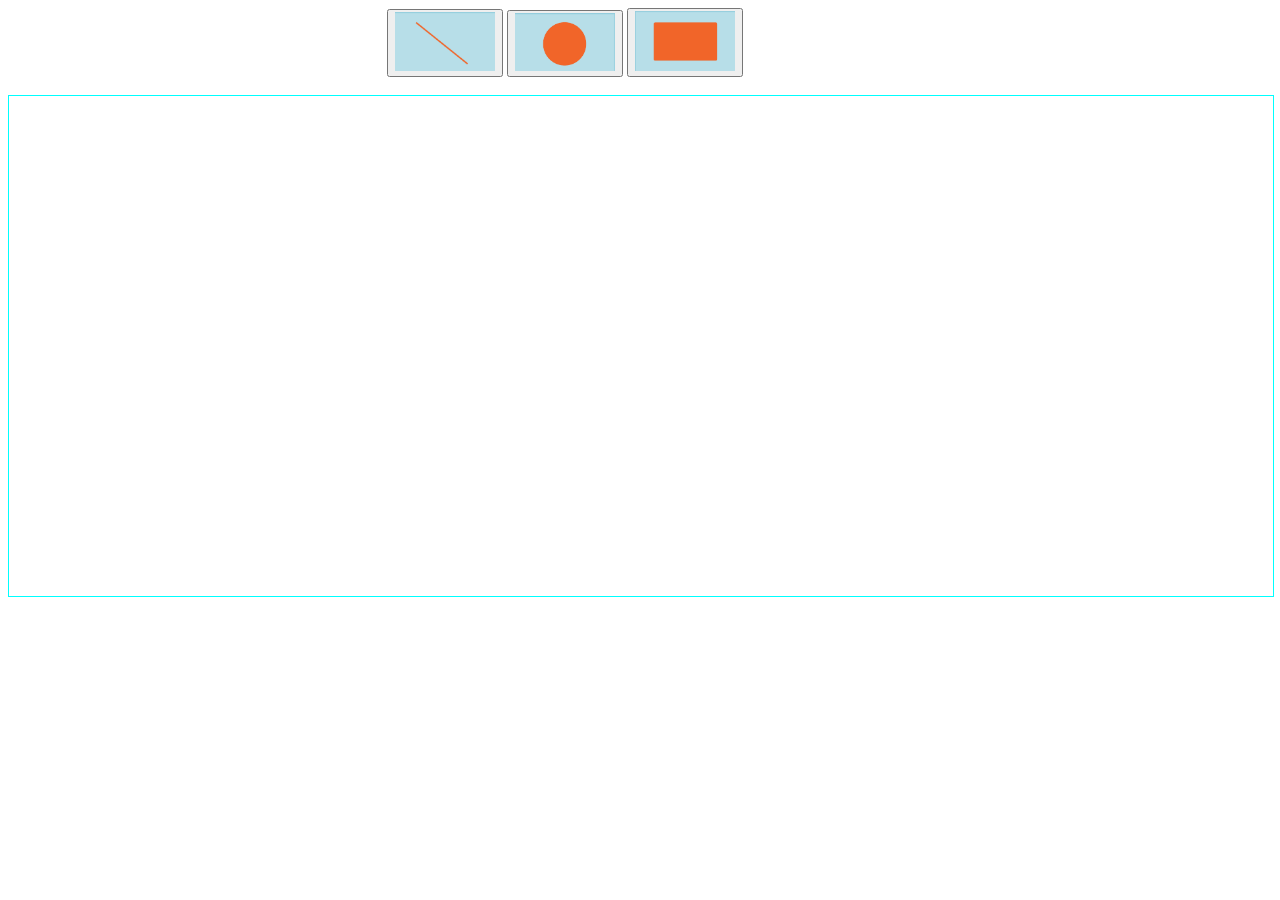
<file: index10.html>
<!DOCTYPE html>
<html lang="en">
<head>
    <meta charset="UTF-8">
    <meta http-equiv="X-UA-Compatible" content="IE=edge">
    <meta name="viewport" content="width=device-width, initial-scale=1.0">
    <title>Document</title>
    <link rel="stylesheet" href="main10.css">
</head>
<body>
    <diV>
    <button id="line" onclick="lineClick()"><img src="images/line.PNG"></button>
    <button id="circle" onclick="circleClick()"><img src="images/cir.PNG"></button>
    <button id="rect" onclick="rectClick()"><img src="images/rec.PNG"></button>
    <br>
    <br>
</diV>

    <svg id="svg"width=100% height=500px style="border: 1px aqua solid;">
        <polyline id="polyline" style="fill:white;stroke:black;stroke-width:1"/>
        <line id="templine" style="fill:black;stroke:black;stroke-width:1" height=100px width=90px  /> 
        <!-- <line x1="0" y1="0" x2="200" y2="200" style="stroke:rgb(255,0,0);stroke-width:2" /> -->
 
 

    </svg>
   <script src="js/custom10.js"></script> 
</body>
</html>
</file>
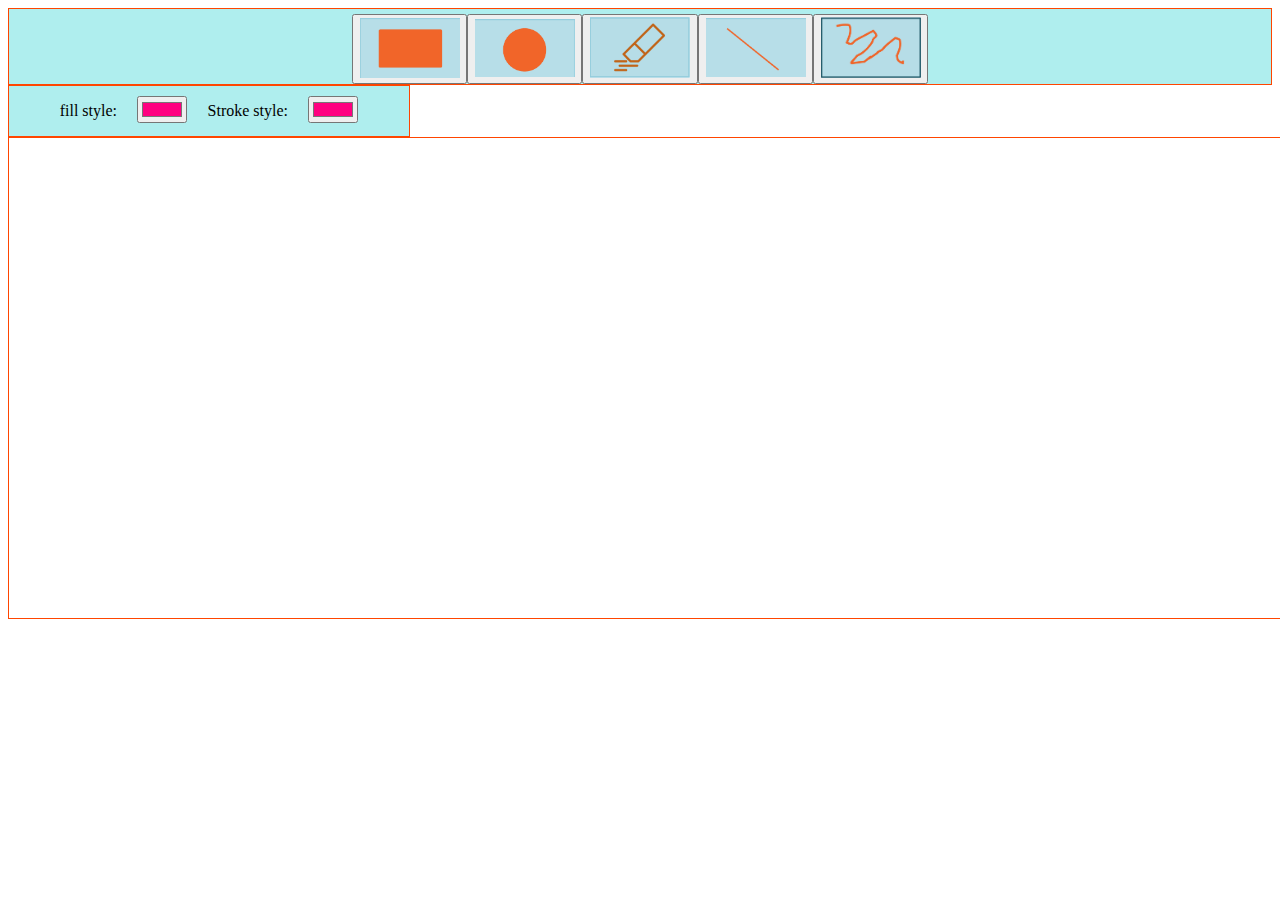
<file: index3.html>
<!DOCTYPE html>
<html lang="en">
<head>
    <meta charset="UTF-8">
    <meta http-equiv="X-UA-Compatible" content="IE=edge">
    <meta name="viewport" content="width=device-width, initial-scale=1.0">
    <title>Document</title>
    <link rel="stylesheet" href="main3.css">
</head>
<body>
    <div class="btn containerOne">

    <button  class="line child" onclick="lineClick()"><img src="images/line.PNG"></button>
    <button  class="circle child" onclick="circleClick()"><img src="images/cir.PNG"></button>
    <button class="rect child" onclick="rectClick()"><img src="images/rec.PNG"></button>
    <button class="free child" onclick="freeClick()"><img src="images/free.PNG"></button>
    <button class="las child" onclick="lasClick()"><img src="images/las.PNG"></button>



</div>
<div class="container ch"> 
<div class="containerTwo ">
    <p class="one">fill style:</p>
   <div class="p two"> <input   type="color" name="fill" id="fill" value="#ff0080"></div>
    <p class="three">Stroke style:</p>
    <div class="p four"><input  type="color" name="stroke" id="stroke" value="#ff0080"></div> 
</div>

<div class="canvas">
    <canvas id="myCanvas" width="1300px" height="480px" style="border:1px solid orangered"></canvas>
</div>
</div>
<script src="js/jquery.js"></script>
    <script src="js/custom3.js"></script>
</body>
</html>
</file>
<file: main10.css>
div{
    margin-left: 30%;
}
img{
    width: 100px;
}
</file>
<file: main3.css>
img{
width: 100px;

}
.btn{
    background-color: #afeeee;
    border: orangered 1px solid;
}

.containerOne{
    padding-top: 5px;
    display: grid;
    grid-template-areas: "one two three  four five  ";
    text-align: center;
    justify-content: center;

}
.container{
    width: 650px;
    height: 400px;
}

.rect{
    grid-area: one;
}
.circle{
    grid-area: two;
}

.las{
    grid-area: three;
}
.line{
    grid-area: four;
}
.free{

grid-area: five;
}
.child{
    width: 9vw;
}
.containerTwo{  
    display: grid;
    grid-template-areas: "onee one two three  four five six sixx ";

    background-color: #afeeee;
    border: orangered 1px solid;
    text-align: center;
    width: 400px;
}
.canvas{
    display: inline-block;
    
}
.one{
    grid-area: two;
}
.two{
    grid-area: three;
}
.three{
    grid-area: four;
}
.four{
    grid-area: five;
}
.p{
    padding-top: 10px;
}
</file>
